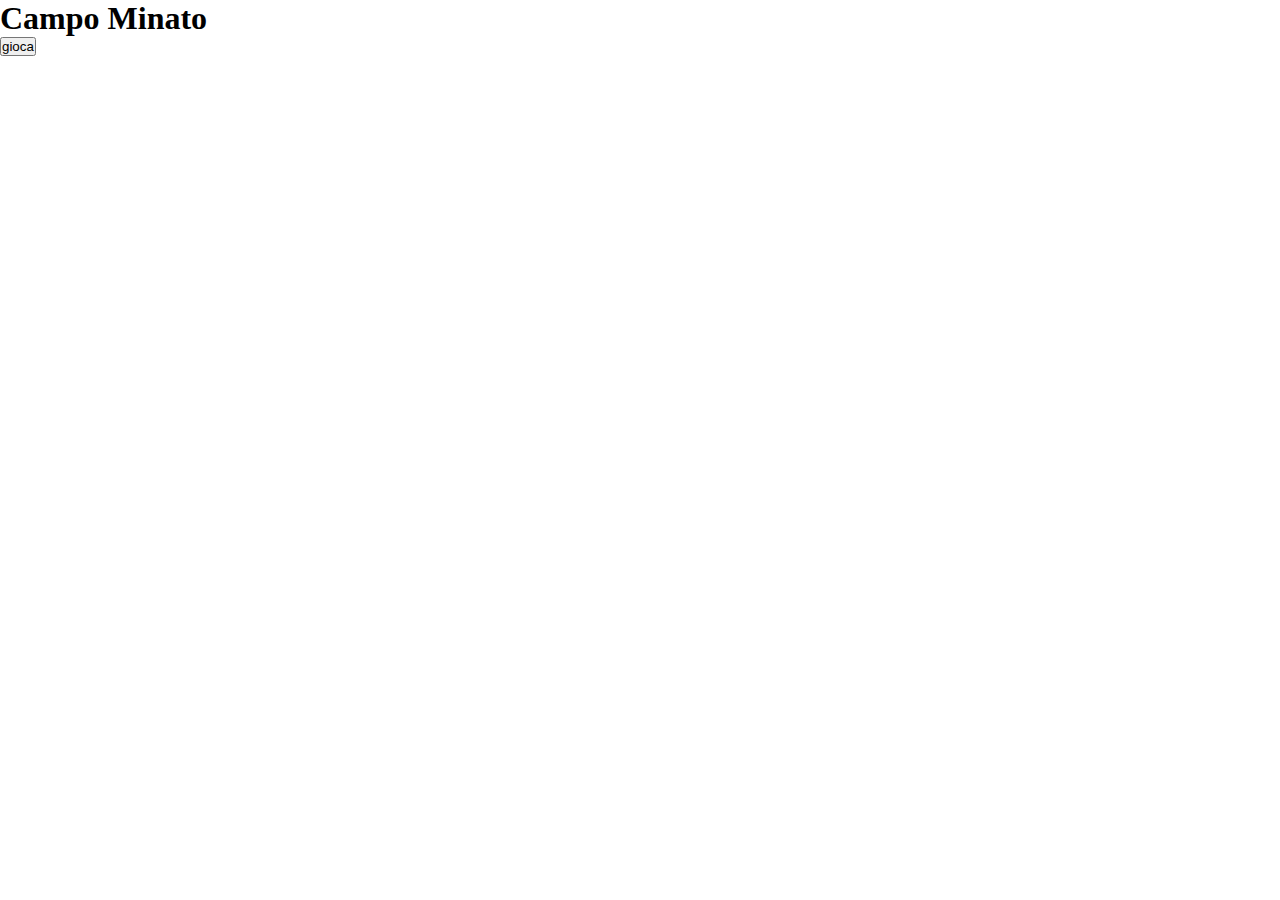
<file: index.html>
<!DOCTYPE html>
<html lang="en">
<head>
    <meta charset="UTF-8">
    <meta name="viewport" content="width=device-width, initial-scale=1.0">
    <title>Campo Minato</title>
    <link href="https://cdn.jsdelivr.net/npm/bootstrap@5.3.2/dist/css/bootstrap.min.css" rel="stylesheet" integrity="sha384-T3c6CoIi6uLrA9TneNEoa7RxnatzjcDSCmG1MXxSR1GAsXEV/Dwwykc2MPK8M2HN" crossorigin="anonymous">
    <link rel="stylesheet" href="./css/style.css">
</head>
<body>
    <header class="text-center my-3">
        <h1>Campo Minato</h1>
        <!-- button  -->
        <button id="play" class="btn btn-success">gioca</button>
    </header>
    <main>
        <!-- GRIGLIA  -->
        <div id="grid" class="d-flex flex-wrap my-3 justify-content-center">

        </div>
    </main>

    <script type="text/javascript" src="./js/script.js"></script>
</body>
</html>
</file>
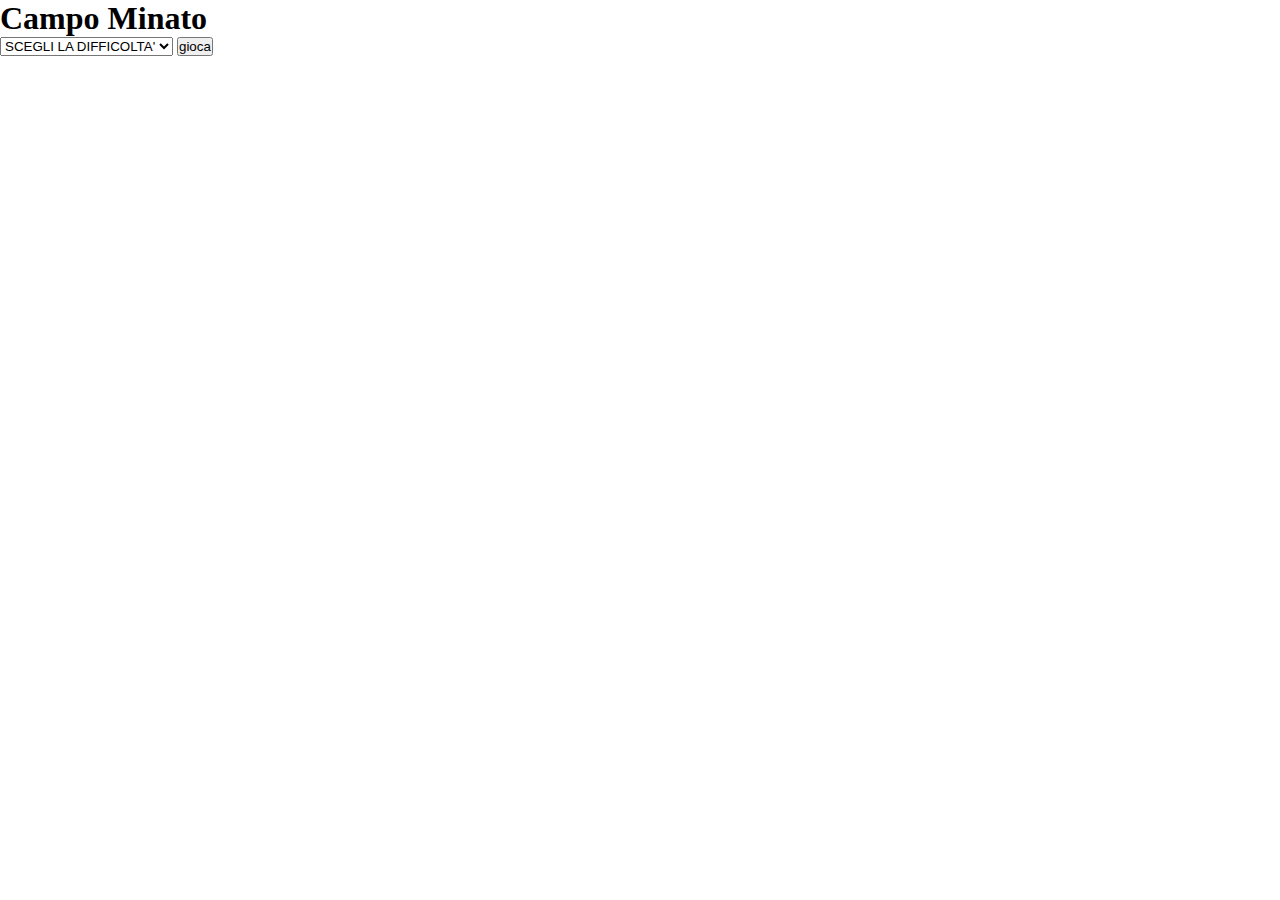
<file: bonus/index.html>
<!DOCTYPE html>
<html lang="en">
<head>
    <meta charset="UTF-8">
    <meta name="viewport" content="width=device-width, initial-scale=1.0">
    <title>Campo Minato</title>
    <link href="https://cdn.jsdelivr.net/npm/bootstrap@5.3.2/dist/css/bootstrap.min.css" rel="stylesheet" integrity="sha384-T3c6CoIi6uLrA9TneNEoa7RxnatzjcDSCmG1MXxSR1GAsXEV/Dwwykc2MPK8M2HN" crossorigin="anonymous">
    <link rel="stylesheet" href="./css/style.css">
</head>
<body>
    <header class="text-center my-3">
        <h1>Campo Minato</h1>
        <!-- SELECTOR  -->
        <select name="difficulty" id="difficulty">
            <option value="">SCEGLI LA DIFFICOLTA'</option>
            <option value="1">Facile</option>
            <option value="2">Medio</option>
            <option value="3">Difficile</option>
        </select>
        <!-- button  -->
        <button id="play" class="btn btn-success">gioca</button>
    </header>
    <main>
        <!-- GRIGLIA  -->
        <div id="grid" class="d-flex flex-wrap my-3 justify-content-center">

        </div>
    </main>

    <script type="text/javascript" src="./js/script.js"></script>
</body>
</html>
</file>
<file: css/style.css>
*{
    margin: 0;
    padding: 0;
    box-sizing: border-box;
}
#grid{
    width: 1000px; 
    margin: 0 auto;

}
.square{
    width: 100px;
    height: 100px;
    border: 1px solid black;
    display: flex;
    justify-content: center;
    align-items: center;
}
</file>
<file: bonus/css/style.css>
*{
    margin: 0;
    padding: 0;
    box-sizing: border-box;
}
#grid{
    width: 1000px; 
    margin: 0 auto;
    display: flex;
    flex-wrap: wrap;

}
.square{
    border: 1px solid black;
    display: flex;
    justify-content: center;
    align-items: center;
}
.bg_lightblue{
    background-color: rgb(51, 240, 240);
}
</file>
